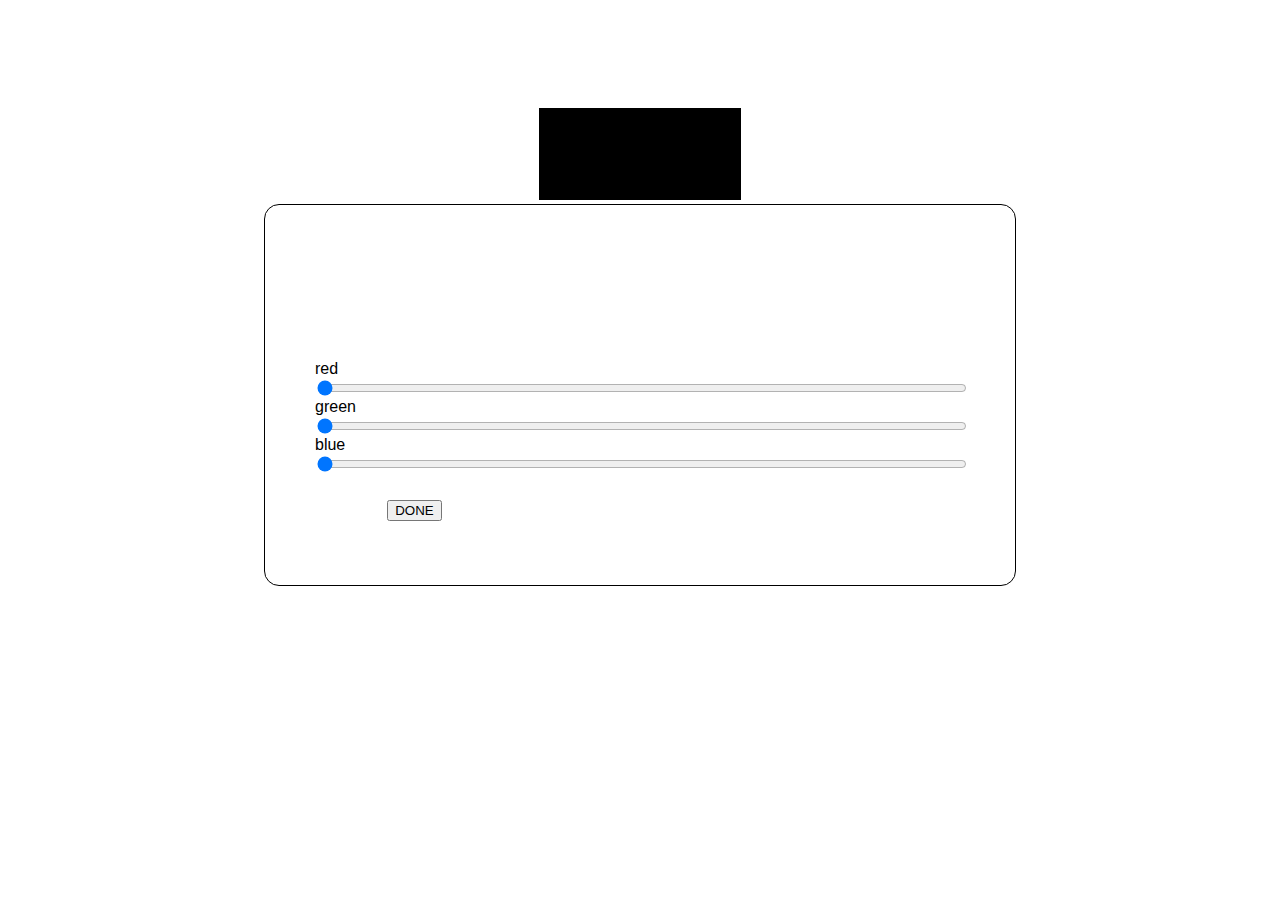
<file: colorpicker/color.html>
<!DOCTYPE html>
<html lang="en">
<head>
    <meta charset="UTF-8">
    <meta name="viewport" content="width=device-width, initial-scale=1.0">
    <title>task2</title>
    <link rel="stylesheet" href="styling.css">
</head>
<body>
    <div class="container"></div>
    <div class="picker">
        red <input type="range" min="0" max="255" step="1" id="red" value="0">
        green <input type="range" min="0" max="255" step="1" id="green" value="0">
        blue <input type="range" min="0" max="255" step="1" id="blue" value="0">
        <div id="values"></div>
    </div>
    <div id="display"></div>
    <button id="myBtn">DONE</button>
    

    
    <script src="javascript.js"></script>
</body>
</file>
<file: colorpicker/styling.css>
body{
    overflow: hidden;   
    font-family: Arial, Helvetica, sans-serif;
}
.container{
    position: absolute;
    top: 0;
    bottom: 110px;
    left: 0;
    right: 0;
    margin: auto;
    width: 750px;
    height: 380px;
    border-radius: 15px;
    background-color: rgb(255, 255, 255);
    border: 1px solid black;
}
.picker{
    position: absolute;
    top: 0;
    bottom: 0;
    left: 0;
    right: 0;
    margin: auto;
    width: 650px;
    height: 180px;
}
#display{
    position: relative;
    top: 100px;
    bottom: 0;
    left: 0;
    right: 0;
    margin: auto;
    width: 200px;
    height: 90px;
    background: #000;
    transition: background 100ms;
    border: 1px solid black;
}
input {
    display: block;
    width: 100%;
  
}
button{
    position: relative;
    top: 400px;
    bottom:0;
    left: 30%;
    right: 70%;
    margin: 0;

}
</file>
